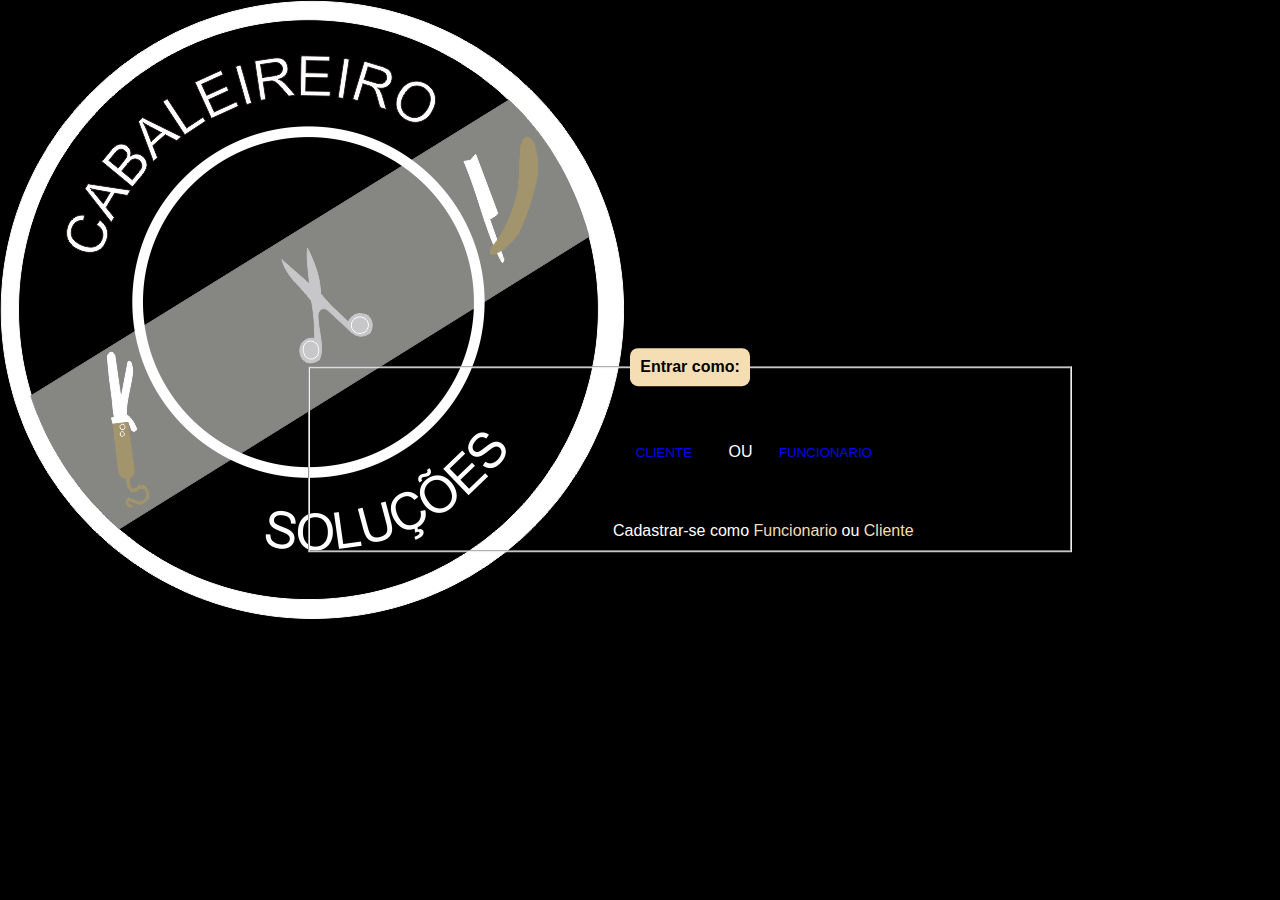
<file: entrar.html>
<!DOCTYPE html>
<html lang="en">
<head>
    <meta charset="UTF-8">
    <meta http-equiv="X-UA-Compatible" content="IE=edge">
    <meta name="viewport" content="width=device-width, initial-scale=1.0">
    <title>Entrar</title>
    <link rel="stylesheet" href="./css/entrar.css">

</head>
<body>


    <div class="box">


            <fieldset>

                <legend><b>Entrar como:</b></legend>
                <br>
            
                <button class="btno"><a href="./login.php">Cliente</a></button>
                <span> OU </span>
                <button class="btn"><a href="./loginT.html">Funcionario</a></button>

                <br>
                <span class="cadastrar">Cadastrar-se como <a href="cadastroT.php" class="cad">Funcionario</a> ou <a href="cadastro.php" class="cad">Cliente</a></span>

            </fieldset>

        </form>

    </div>
</body>
</html>
</file>
<file: css/entrar.css>
body{
    font-family: Arial, Helvetica, sans-serif;
    background-color: black;
    background-image: url('../img/cabeleireiro34.png');
    background-repeat: no-repeat;
  
}
.box{
    color: black;
    position: absolute;
    top: 50%;
    left: 50%;
    transform: translate(-50%,-50%);
    margin-left: 50px;
    padding: 100px;
    border-radius: 100px;
    width: 60%;
}
fieldset{
    
}
legend{
    
    padding: 10px;
    text-align: center;
    background-color: wheat;
    border-radius: 8px;
}

.btn{
    width: 116px;
        /* display: flex; */
        /* align-items: center; */
        justify-content: center;
        text-align: center;
        background-color: transparent;
        color: white;
        border: 1px solid transparent;
        border-radius: 48px;
        text-transform: uppercase;
        line-height: var(--normal-font-size);
        padding: 10px 19px;
        outline: none;
        cursor: pointer;
        transition: all 400ms ease;
        margin-top: 19px;
        
        
}
.btn:hover{
    background-color: black;
    color: var(--first-color);
}

.btno{
    width: 116px;
        /* display: flex; */
        /* align-items: center; */
        justify-content: center;
        text-align: center;
        background-color: transparent;
        color: black;
        border: 1px solid transparent;
        border-radius: 48px;
        text-transform: uppercase;
        line-height: var(--normal-font-size);
        padding: 15px 19px;
        outline: none;
        cursor: pointer;
        transition: all 400ms ease;
        margin-top: 19px;
        margin-left: 284px;
        margin-bottom: 46px;
    
        
}
.btno:hover{
    background-color: black;
    color: var(--first-color);
}

span{
    
    padding: 2px;
    color: white ;
    position: relative;
}

a:link{
    text-decoration: none;
}

.box a:visited {
   color:wheat;
    background-color: black;
    text-decoration: none;
}

 a:hover {
    color: wheat;
   
    text-decoration: none;
}

.cadastrar{
    padding: 2px;
    color: white ;
    position: relative;
    margin-left: 289px;
}

  .cadastrar .cad  {
    text-decoration: wheat;
    color: wheat;
}
</file>
